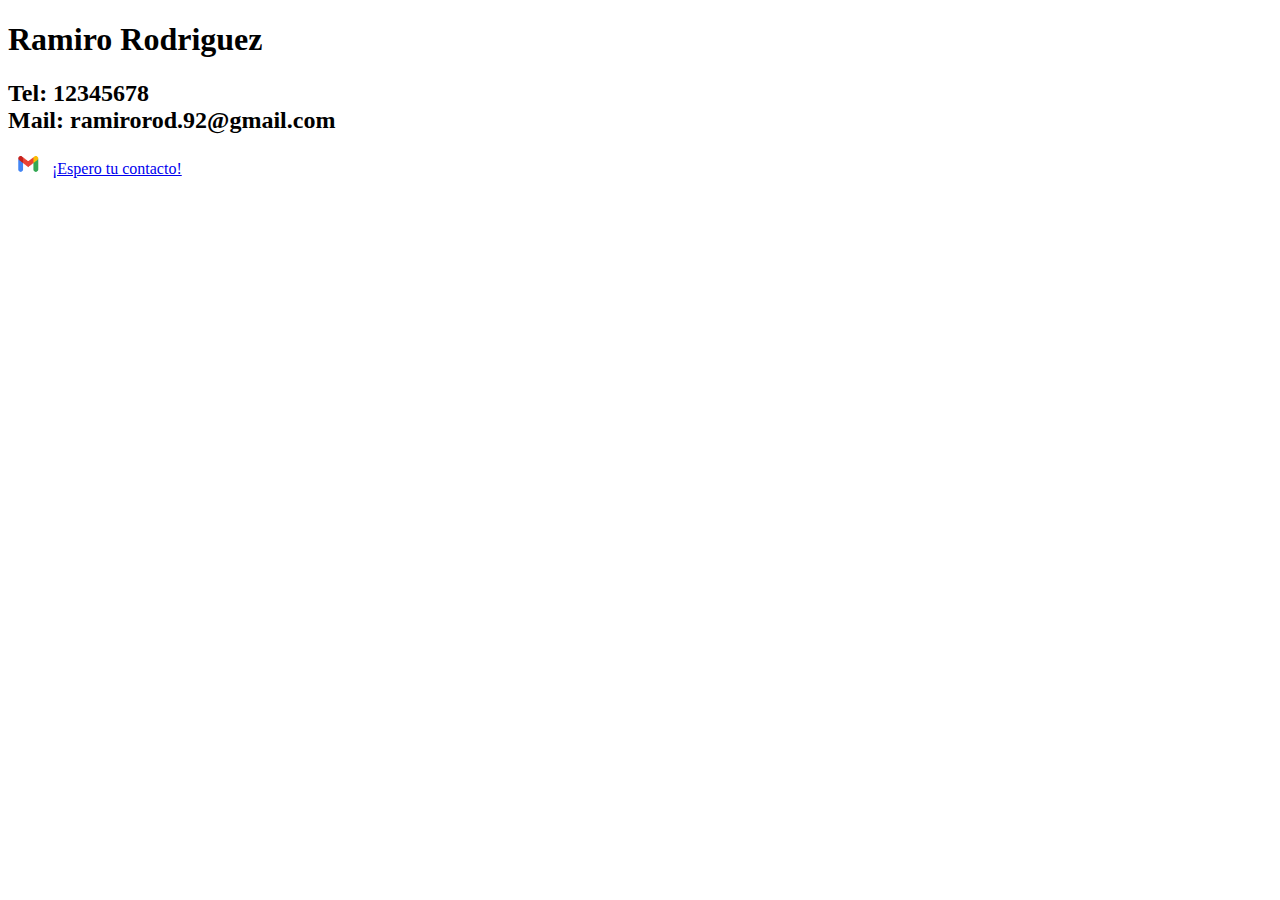
<file: index.html>
<!DOCTYPE html>
<html lang="en">
<head>
    <meta charset="UTF-8">
    <meta name="viewport" content="width=device-width, initial-scale=1.0">
    <title>Document</title>
</head>
<body>
    <h1>Ramiro Rodriguez</h1>
    <h2>Tel: 12345678 <br> Mail: ramirorod.92@gmail.com</h2>
    <img src="./logoGmail-1024x576.png" alt="imagen correo"width="40" height="20">
    <a href="mailto:ramirorod.92@gmail.com">¡Espero tu contacto!</a>
</body>
</html>
</file>
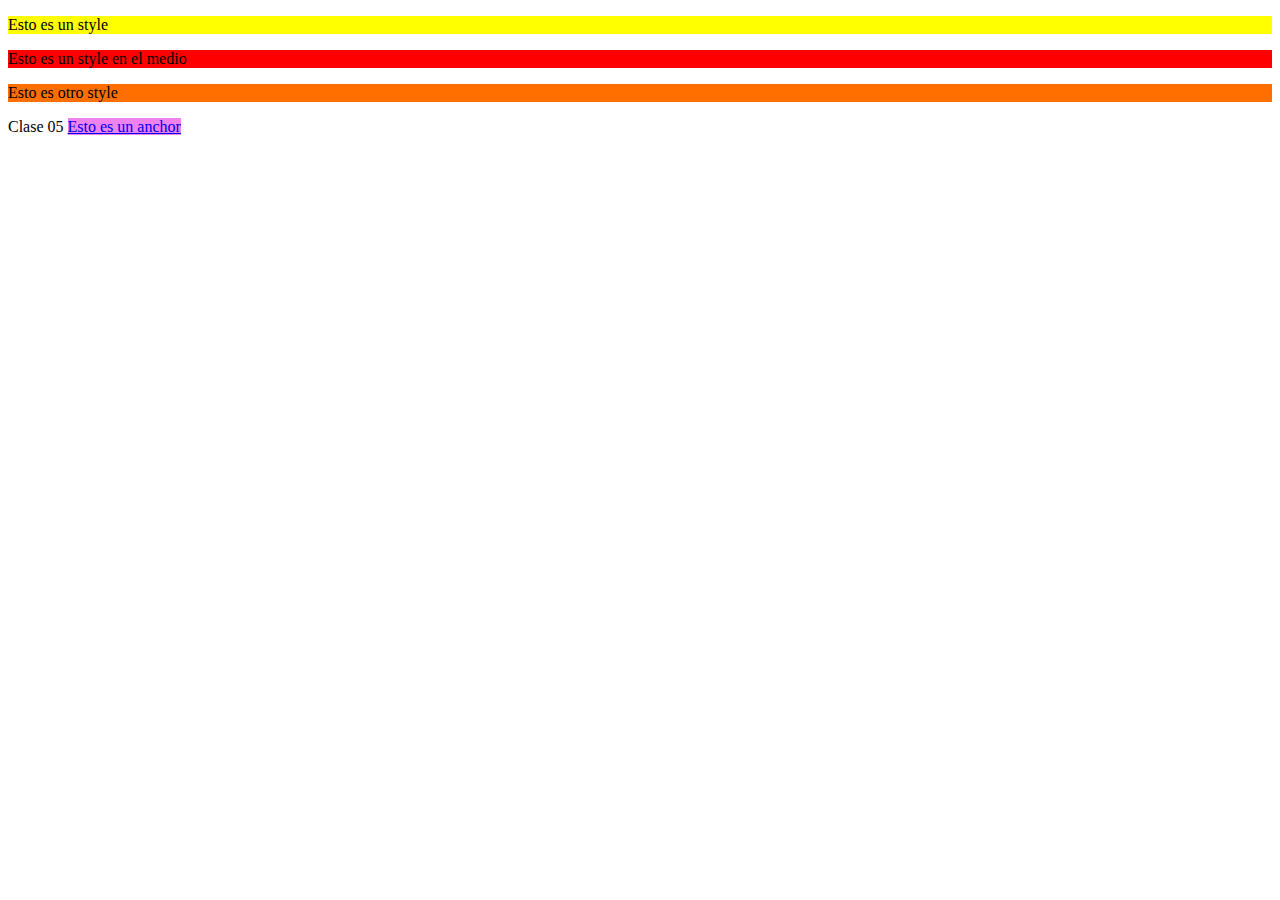
<file: PracticaCSS/index.html>
<!DOCTYPE html>
<html lang="en">
<head>
    <meta charset="UTF-8">
    <meta name="viewport" content="width=device-width, initial-scale=1.0">
    <link rel="stylesheet" href="/PracticaCSS/style.css">
    <title>Clase 05</title>
</head>
<body>
    <p> Esto es un style</p>
    <p> Esto es un style en el medio</p>
    <p> Esto es otro style</p>
    Clase 05
    <a href="#">Esto es un anchor</a>
</body>
</html>
</file>
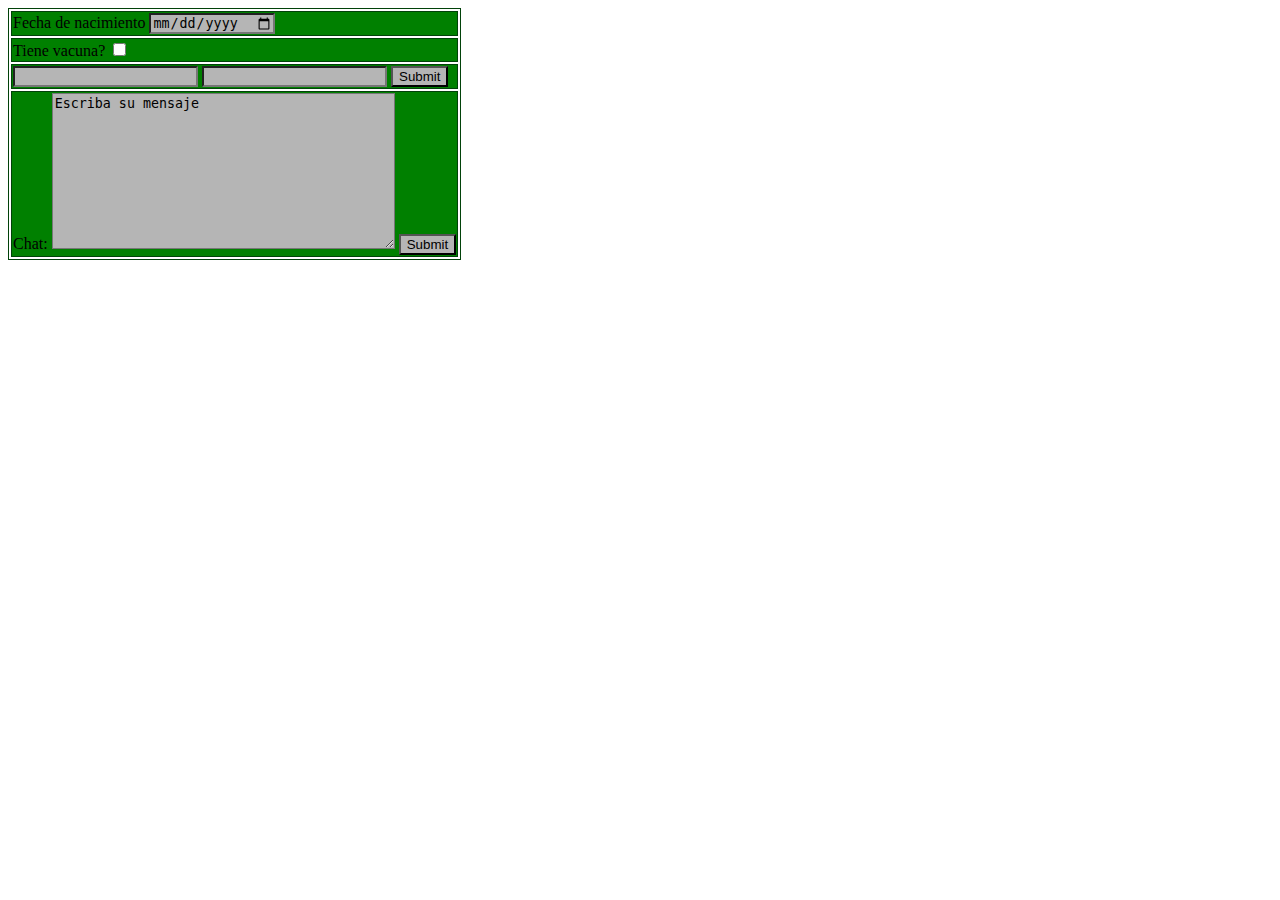
<file: tabla.html>
<!DOCTYPE html>
<html lang="en">
<head>
    <meta charset="UTF-8">
    <meta name="viewport" content="width=device-width, initial-scale=1.0">
    <link rel="stylesheet" href="./style.css">
    <title>Document</title>
</head>
<body>
    <form>
        <table>
            <tr>
                <td>
                    <label for="date">Fecha de nacimiento</label>
                    <input type="date" name="date">
                </td>
            </tr>
            <tr>
                <td>
                    <label for="date">Tiene vacuna?</label>
                    <input type="checkbox" name="checkbox">
                </td>
            </tr>
            <tr>
                <td>
                    <input type="password" name="password">
                    <input type="number" name="number" id="numerID">
                    <input type="submit">
                </td>
            </tr>
            <tr>
                <td>
                    Chat: <textarea name="chat" rows="10" cols="40">Escriba su mensaje</textarea>
                    <input type="submit">
                </td>
            </tr>    
        </table>
        <!--probar distribuir los input y lablel dentro de una tabla-->
    </form>
</body>
</html>
</file>
<file: PracticaCSS/style.css>
p {
    background-color: rgb(255, 111, 0);
}

a {
    background-color: violet;
}

body > p:nth-child(1) {
    background-color: yellow;
}

body > p:nth-child(2) {
    background-color: red;
 }

/* Creen una hoja de estilo para el formulario creado en la clase anterior  */
</file>
<file: style.css>
table, td{

   border:1px solid rgb(1, 66, 9);
}
td{
    background-color: green;
}
input{
    background-color: rgba(2, 173, 2, 0.837);
}
input,textarea{
    background-color: rgb(181, 181, 181);
}
</file>
